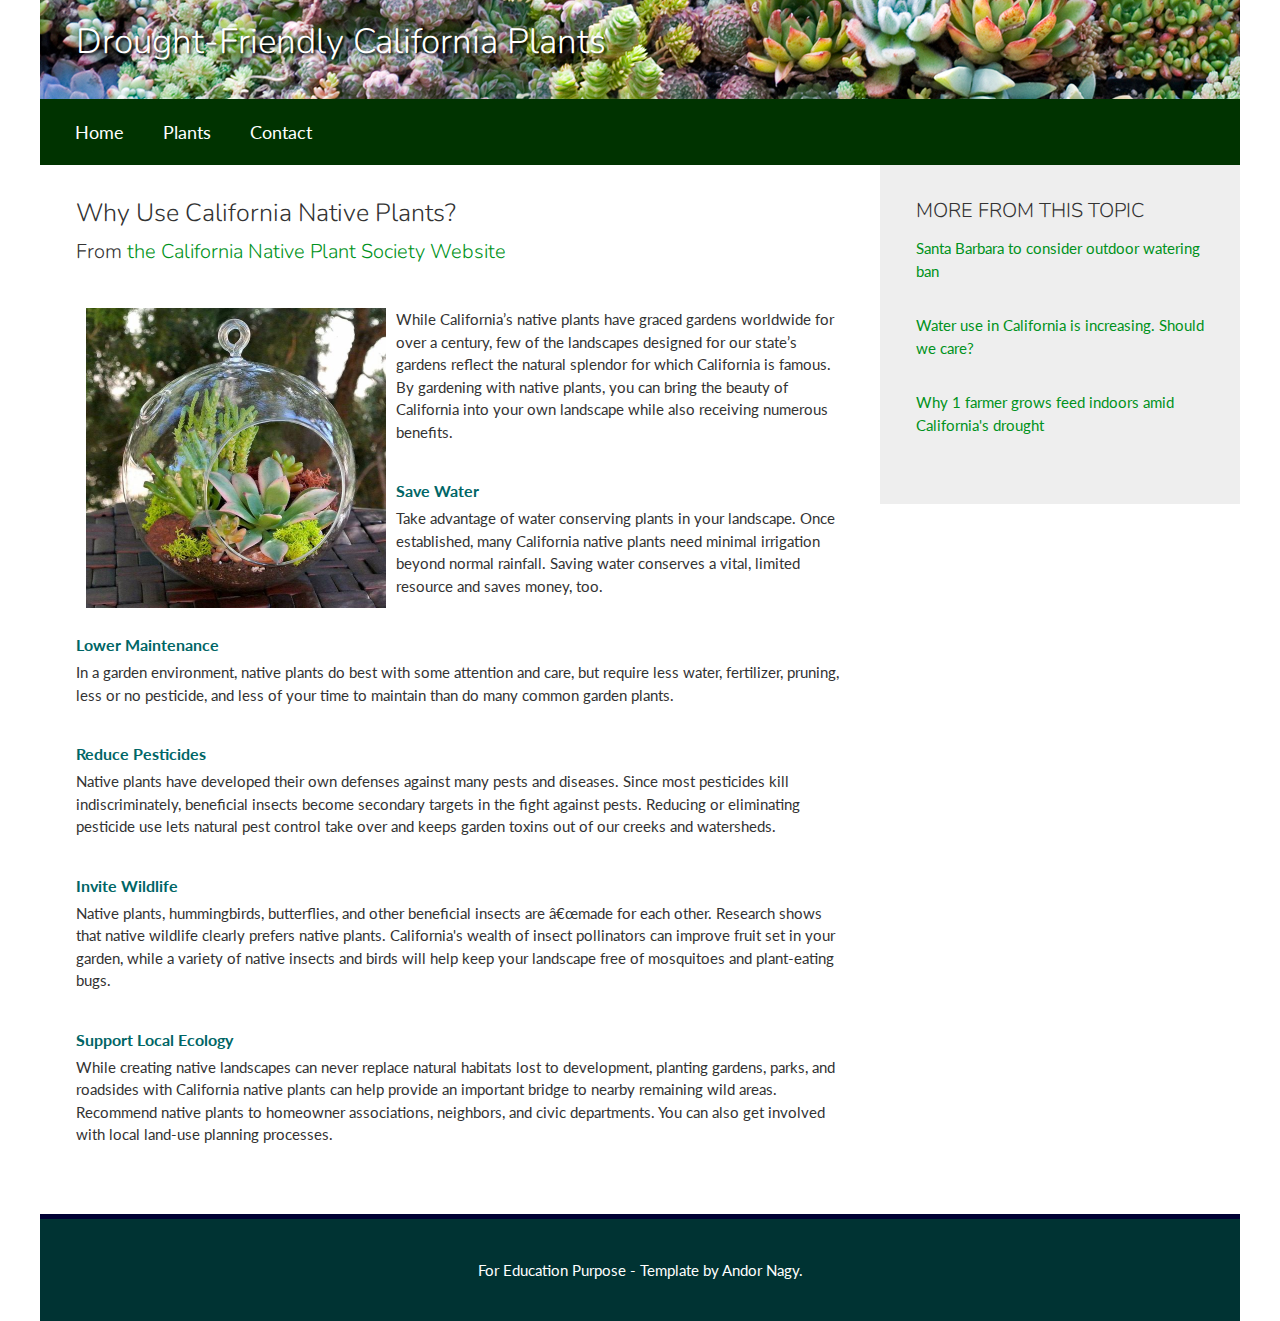
<file: index.html>
<!DOCTYPE html>
<html lang="en">

<head>
    <title>Drought-Friendly California Plants</title>
        <meta name="viewport" content="width=device-width, initial-scale=1.0">
    <link rel="stylesheet" href="reset.css">
    <link rel="stylesheet" href="style.css">
    <link rel="stylesheet" href="https://fonts.googleapis.com/css?family=Lato|Nunito" >
</head>

<body>

<div id="container">

    <!-- header -->
    <header id="header">
        <h1 id="title">Drought-Friendly California Plants</h1>
    </header>


    <!-- Navigation -->
    <nav id="menu" class="clearfix">
        <ul>
            <li><a href="#">Home</a></li>
            <li><a href="plants.html">Plants</a></li>
            <li><a href="contact.html">Contact</a></li>
        </ul>
    </nav> 


    <!-- Main Content area -->
    <section id="content">
        <h2>Why Use California Native Plants?</h2>
        
        <h4>
            From 
            <a href="http://www.cnps.org/cnps/grownative/why_native.php">the California Native Plant Society Website</a>
        </h4>
        <br />

        

        <p>
            <img id="succulentdome" src="succulent.jpg" alt="orange butterfly landing on a yellow flower" />
            While California’s native plants have graced gardens worldwide for over a century, few of the landscapes designed for our state’s gardens reflect the natural splendor for which California is famous. By gardening with native plants, you can bring the beauty of California into your own landscape while also receiving numerous benefits.
        </p>
        
        <span class="ptitle">Save Water</span>
        <br/>
        <p>Take advantage of water conserving plants in your landscape. Once established, many California native plants need minimal irrigation beyond normal rainfall. Saving water conserves a vital, limited resource and saves money, too.</p>

        <span class="ptitle">Lower Maintenance</span>
        <br/>
        <p>In a garden environment, native plants do best with some attention and care, but require less water, fertilizer, pruning, less or no pesticide, and less of your time to maintain than do many common garden plants.</p>

        <span class="ptitle">Reduce Pesticides</span>
        <br/>
        <p>Native plants have developed their own defenses against many pests and diseases. Since most pesticides kill indiscriminately, beneficial insects become secondary targets in the fight against pests. Reducing or eliminating pesticide use lets natural pest control take over and keeps garden toxins out of our creeks and watersheds.</p>

        <span class="ptitle">Invite Wildlife</span>
        <br/>
        <p>Native plants, hummingbirds, butterflies, and other beneficial insects are â€œmade for each other. Research shows that native wildlife clearly prefers native plants. California's wealth of insect pollinators can improve fruit set in your garden, while a variety of native insects and birds will help keep your landscape free of mosquitoes and plant-eating bugs.</p>

        <span class="ptitle">Support Local Ecology</span>
        <br/>
        <p>While creating native landscapes can never replace natural habitats lost to development, planting gardens, parks, and roadsides with California native plants can help provide an important bridge to nearby remaining wild areas. Recommend native plants to homeowner associations, neighbors, and civic departments. You can also get involved with local land-use planning processes.</p>
        </p>
        
        <!-- /Main content -->
    </section>

    <!-- Sidebar -->
    <aside  id="sidebar">
        <h4>MORE FROM THIS TOPIC</h4>
        
        <p>
            <a href="http://www.scpr.org/news/2016/09/19/64836/santa-barbara-to-consider-outdoor-watering-ban/">Santa Barbara to consider outdoor watering ban</a>
        </p>

        <p>
            <a href="http://www.scpr.org/news/2016/09/07/64456/water-use-in-california-is-increasing-should-we-ca/">Water use in California is increasing. Should we care?</a>
        </p>

        <p>
            <a href="http://www.scpr.org/news/2016/08/31/64155/1-california-farmer-grows-feed-indoors-amid-drough/">Why 1 farmer grows feed indoors amid California's drought</a>
        </p>
        <!-- Sidebar content -->
    </aside>

    <!-- Footer -->
    <footer id="footer" class="clearfix">
        For Education Purpose - Template by Andor Nagy.
    </footer>

</div>
</body>
</html>
</file>
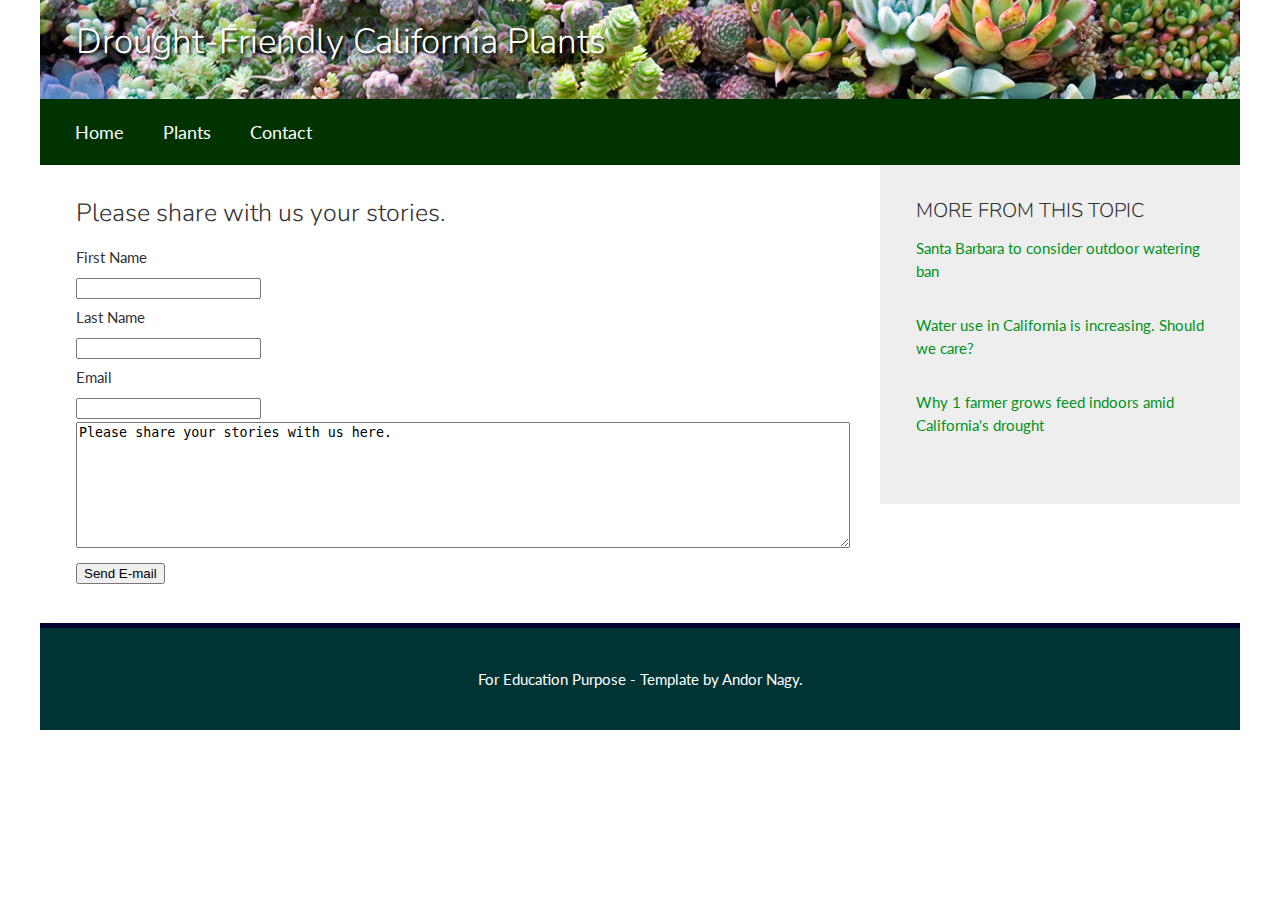
<file: contact.html>
<!DOCTYPE html>
<html lang="en">

<head>
    <title>Drought-Friendly California Plants</title>
        <meta name="viewport" content="width=device-width, initial-scale=1.0">
    <link rel="stylesheet" href="reset.css">
    <link rel="stylesheet" href="style.css">
    <link rel="stylesheet" href="https://fonts.googleapis.com/css?family=Lato|Nunito" >
</head>

<body>

<div id="container">

    <!-- header -->
    <header id="header">
        <h1 id="title">Drought-Friendly California Plants</h1>
    </header>


    <!-- Navigation -->
    <nav id="menu" class="clearfix">
        <ul>
            <li><a href="index.html">Home</a></li>
            <li><a href="plants.html">Plants</a></li>
            <li><a href="#">Contact</a></li>
        </ul>
    </nav> 


    <!-- Main Content area -->
    <section id="content">
        <h2>Please share with us your stories.</h2>
        
        <form id="cali-form" method="POST" action="mailto:hgkombucha@gmail.com?Subject=Story%20Share">
            <span class="formtext">First Name</span>
            <br />
            <input class="inputfield" type="text" name="fname" />
            <br />
            <span class="formtext">Last Name</span>
            <br />
            <input class="inputfield" type="text" name="lname" />
            <br />
            <span class="formtext">Email</span>
            <br />
            <input class="inputfield" type="text" name="email" />
            <br />
            <textarea col="80" rows="8">Please share your stories with us here.</textarea>
            <br />
            <input id="send" type="submit" name="submit" value="Send E-mail" />
        </form>
        
        <!-- /Main content -->
    </section>

    <!-- Sidebar -->
    <aside  id="sidebar">
        <h4>MORE FROM THIS TOPIC</h4>
        
        <p>
            <a href="http://www.scpr.org/news/2016/09/19/64836/santa-barbara-to-consider-outdoor-watering-ban/">Santa Barbara to consider outdoor watering ban</a>
        </p>

        <p>
            <a href="http://www.scpr.org/news/2016/09/07/64456/water-use-in-california-is-increasing-should-we-ca/">Water use in California is increasing. Should we care?</a>
        </p>

        <p>
            <a href="http://www.scpr.org/news/2016/08/31/64155/1-california-farmer-grows-feed-indoors-amid-drough/">Why 1 farmer grows feed indoors amid California's drought</a>
        </p>
        <!-- Sidebar content -->
    </aside>

    <!-- Footer -->
    <footer id="footer" class="clearfix">
        For Education Purpose - Template by Andor Nagy.
    </footer>

</div>
</body>
</html>
</file>
<file: style.css>
/* 
 *	Name: Responsive layout;
 *	Author: Andor Nagy;
 *	Website : andornagy.com;
 *	
------------------------------------------
 * 
 *	Responsive Layout is lightweight css and html layout 
 *	that can help you kickstart your website development.
 *
 *	You are free to use this framework for you own projects
 *	and for client works. Credit is always welcome.
 *
 *	DO NOT sell it as your own work.
 *  
--------------------------------------------- */



/* General Styles
--------------------------------------------- */

body {
	margin: 0;
	padding: 0;
}



/* Imports
--------------------------------------------- */





/* Helper Classes
--------------------------------------------- */

.clearfix {
	display: block;
	clear: both;
}


/* Typography
--------------------------------------------- */

body {
	font-size:15px;
	line-height: 2;
	color: #333;
	word-wrap: break-word !important;
	font-family: 'Lato', sans-serif;
}

p {
	display: block;
	line-height: 1.5;
	margin: 0 0 2rem;
	padding: 0;
}


/* Links
--------------------------------------------- */

a {
	text-decoration: none;
	color: #009220;
}

a:hover {
	text-decoration: underline; 
	color: #00ce2d;
}



/* Headings
--------------------------------------------- */

h1,
h2,
h3,
h4,
h5,
h6 {
	color: #333;
	font-family: 'Nunito', sans-serif;
	font-weight: 300;
	line-height: 1;
	margin: 0 0 16px;
}

h1 {
	font-size: 30px;
}

h2 {
	font-size: 25px;
}

h3 {
	font-size: 23px;
}

h4 {
	font-size: 20px;
}

h5 {
	font-size: 18px;
}

h6 {
	font-size: 16px;
}



/* Sections
--------------------------------------------- */

#container{
	margin: 0 auto;
	max-width: 1200px;
}



/* Header
--------------------------------------------- */

header {
	width: 95%;
	padding: 2%;
	padding-left: 3%;
	background-color: #006666;
	background-image: url("green-banner.jpg");
	font-family: 'Nunito', sans-serif;
		
}

header #title {
	font-size: 35px;
	color: rgb(255, 255, 255);
	text-shadow: 2px 2px 3px #000000;
}



/* Navigation
--------------------------------------------- */

nav {
	width: 97%;
	background-color: #003300;
	padding: 0 1.5% 0 1.5%;
}

nav ul li {
	display: inline-block;
	padding: 15px 1.5% 15px 1.5% ;
}

nav ul li a {
	text-decoration: none;
	color: #ffffff;
	font-size: 1.2em;
	transition-duration: .3s;
}

nav ul li a:hover {
	color: #7e9cff;
	text-decoration: none;
}



/* Content
--------------------------------------------- */

#content {
	float: left;
	padding: 3%;
	width: 64%;
	vertical-align: baseline;
}

#content .header-reference {
	font-style: italic;
}

p #succulentdome {
	padding: 0 10px;
	float: left;
	width: 300px;
	height: auto;
}

.ptitle {
	font-size: 16px;
	font-weight: bold;
	color: #006666;
}

.plant-name {
	font-weight: bold;
	color: #006666;
}

.photo {
	box-shadow: 
	0px 4px 8px rgb(0, 0, 0, 0.3),
	0px 6px 20px 0 rgb(0, 0, 0, 0.29);
	width: 700px;
	margin: 0 0 40px;
}

.caption {
	font-style: italic;
}

textarea {
	resize: auto;
	width: 100%;
}



/* Sidebar
--------------------------------------------- */

aside {
	float: right;
	padding: 3%;
	width: 24%;
	background-color: #eee;
}



/* Footer
--------------------------------------------- */

footer{
	width: 94%;
	padding: 3%;
	background-color: #003333;
	border-top: 5px solid #000033;
	color: #fff;
	text-align: center;
}
</file>
